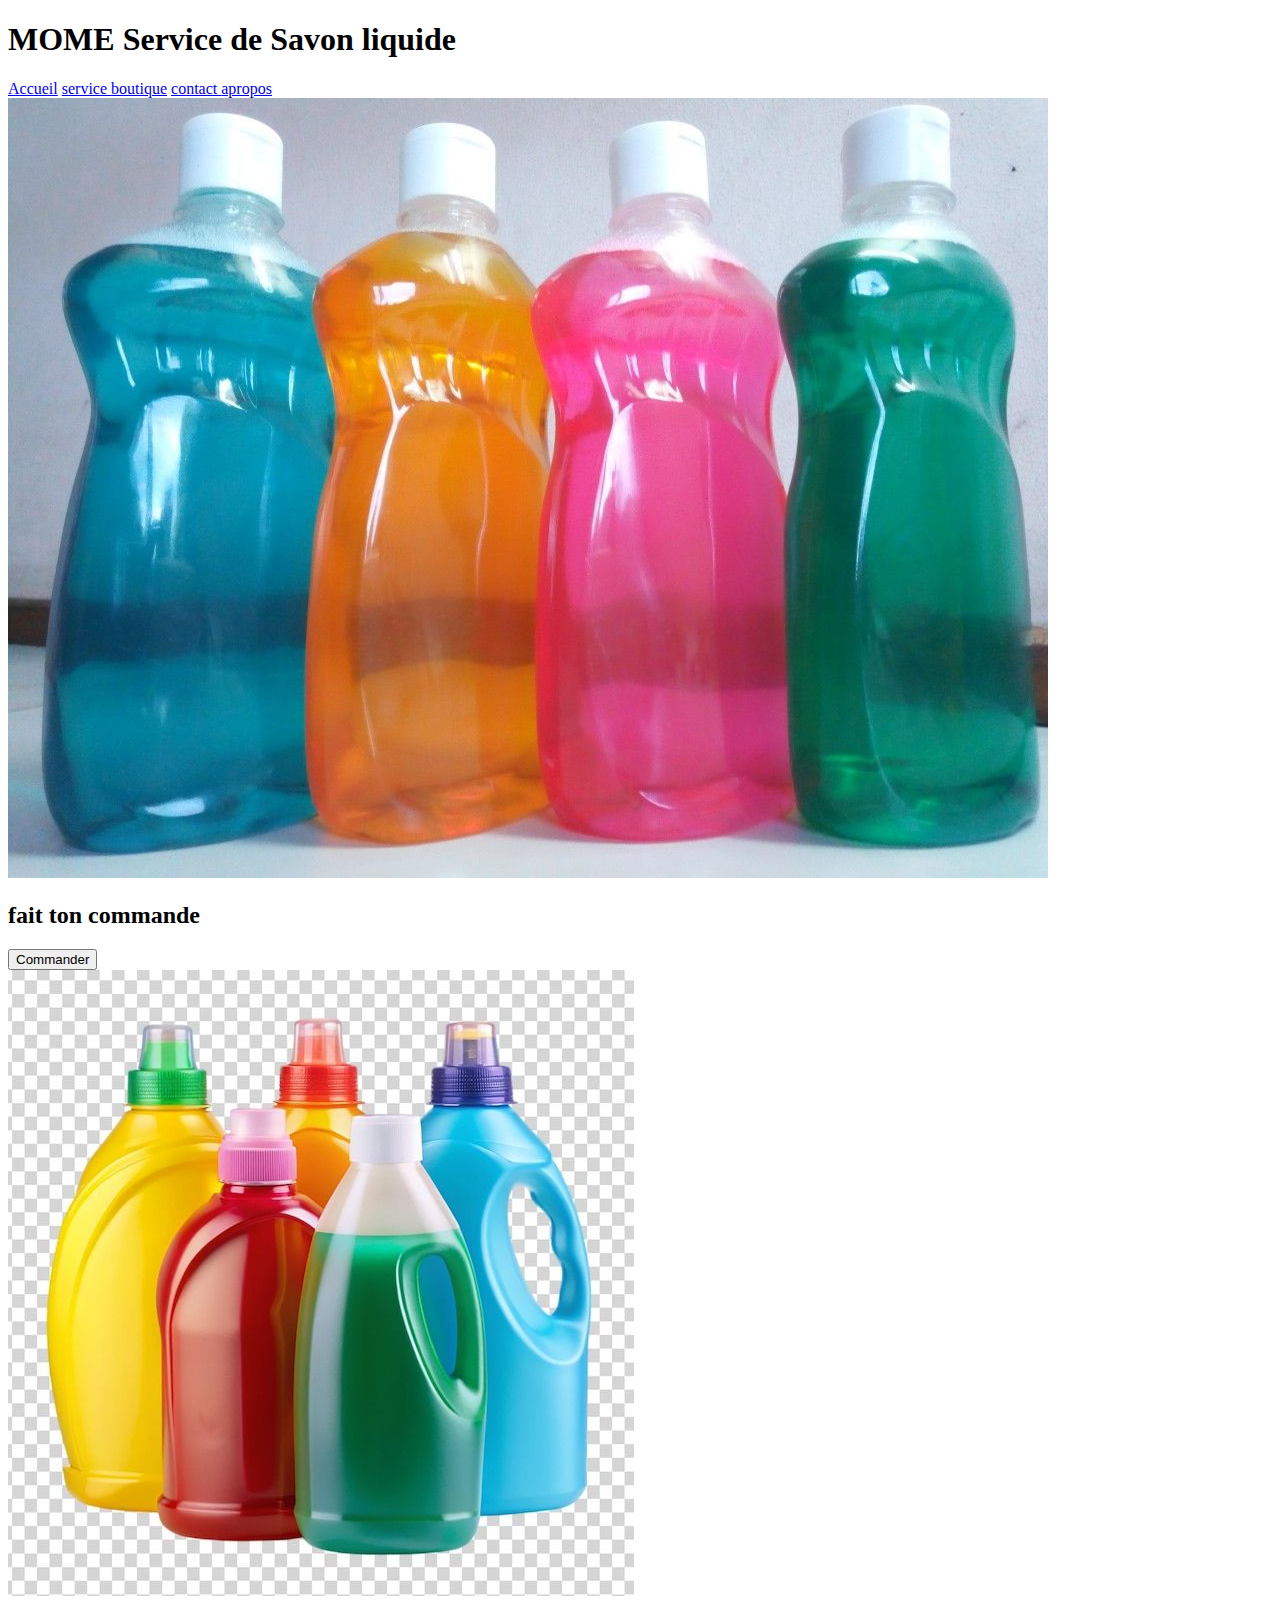
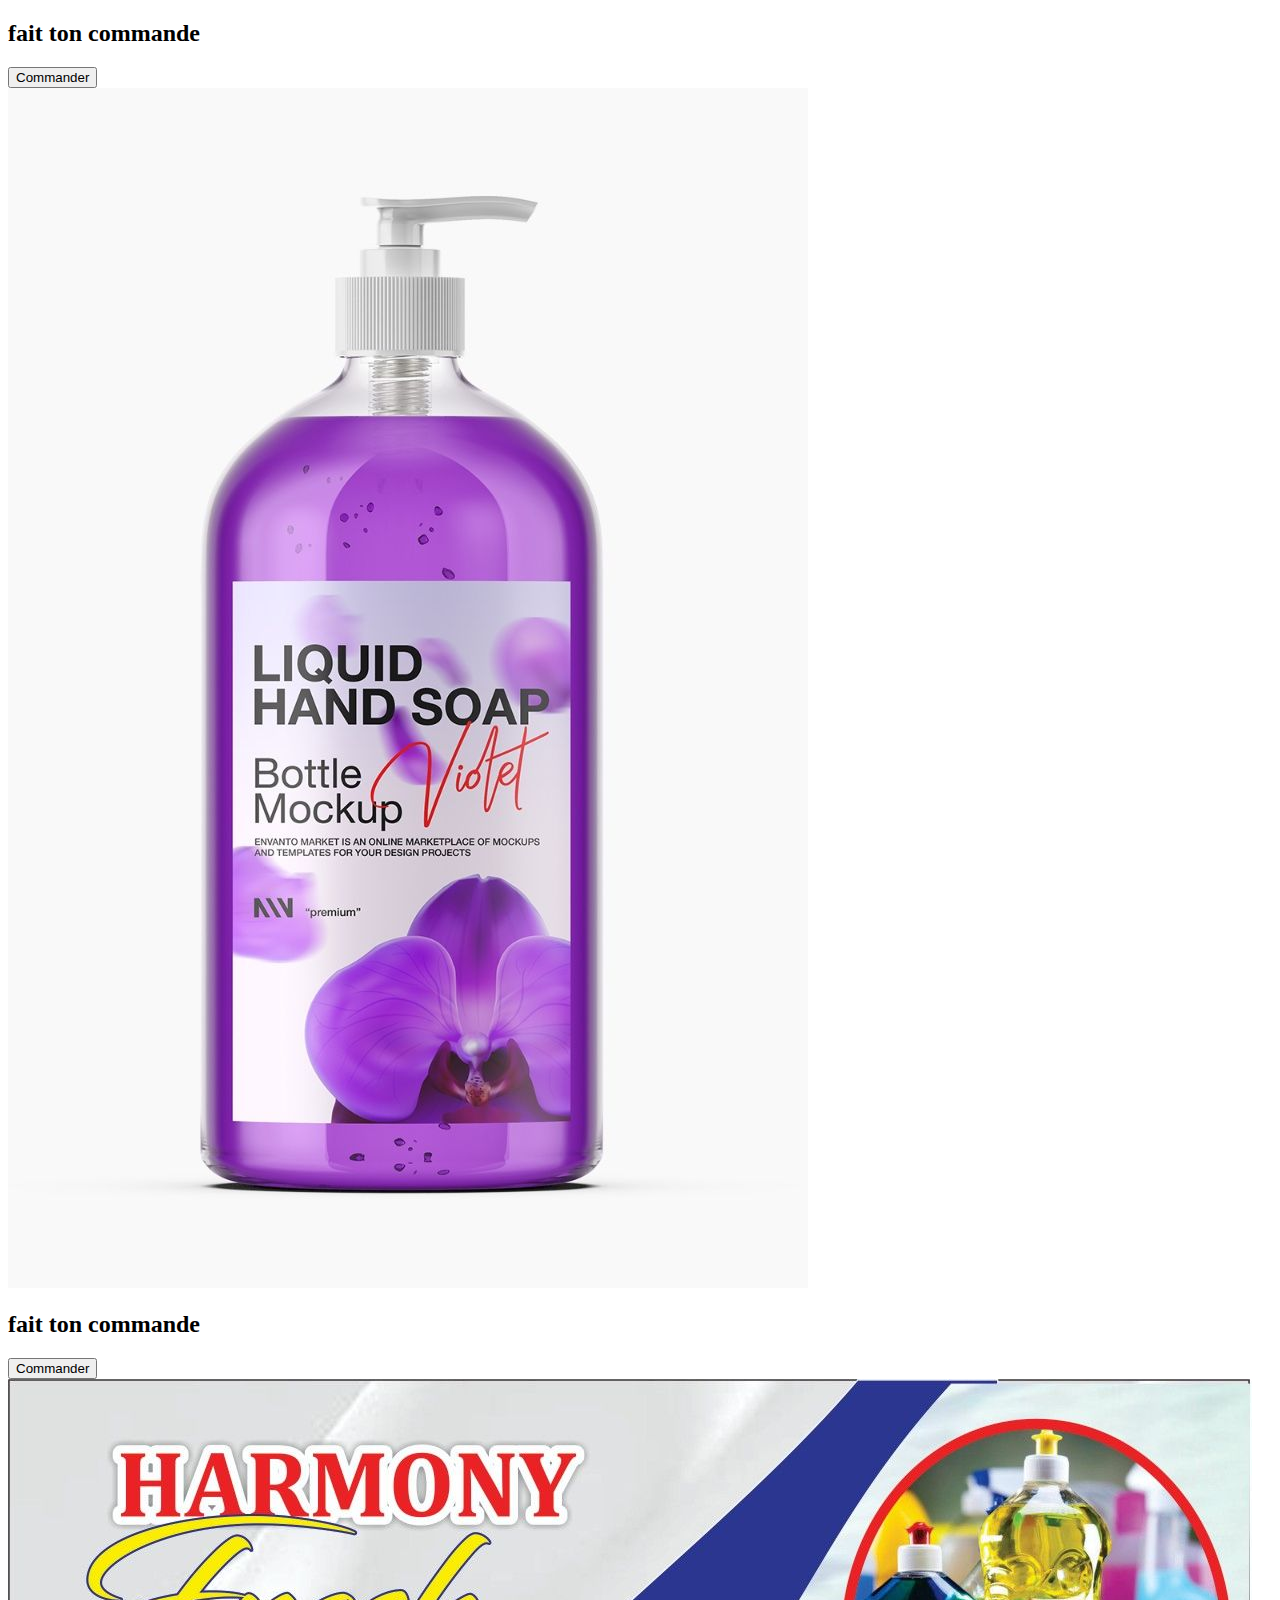
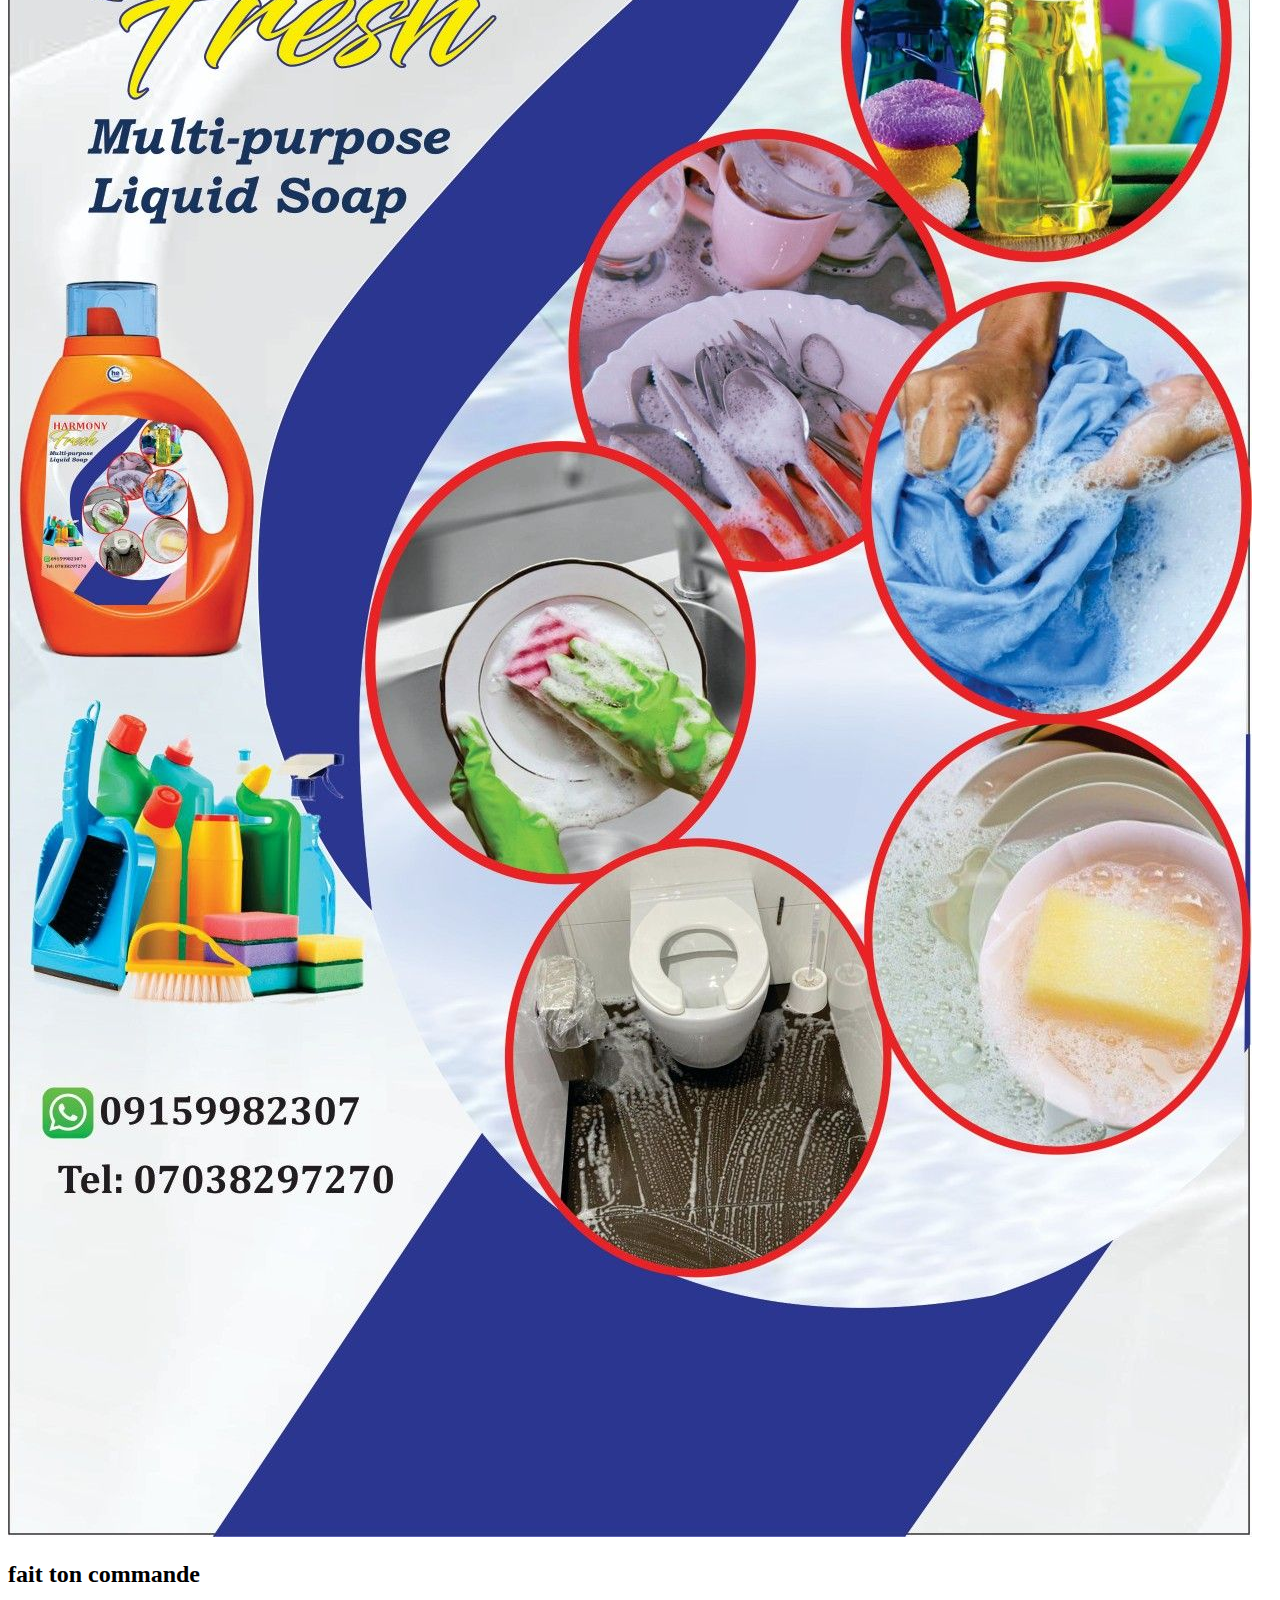
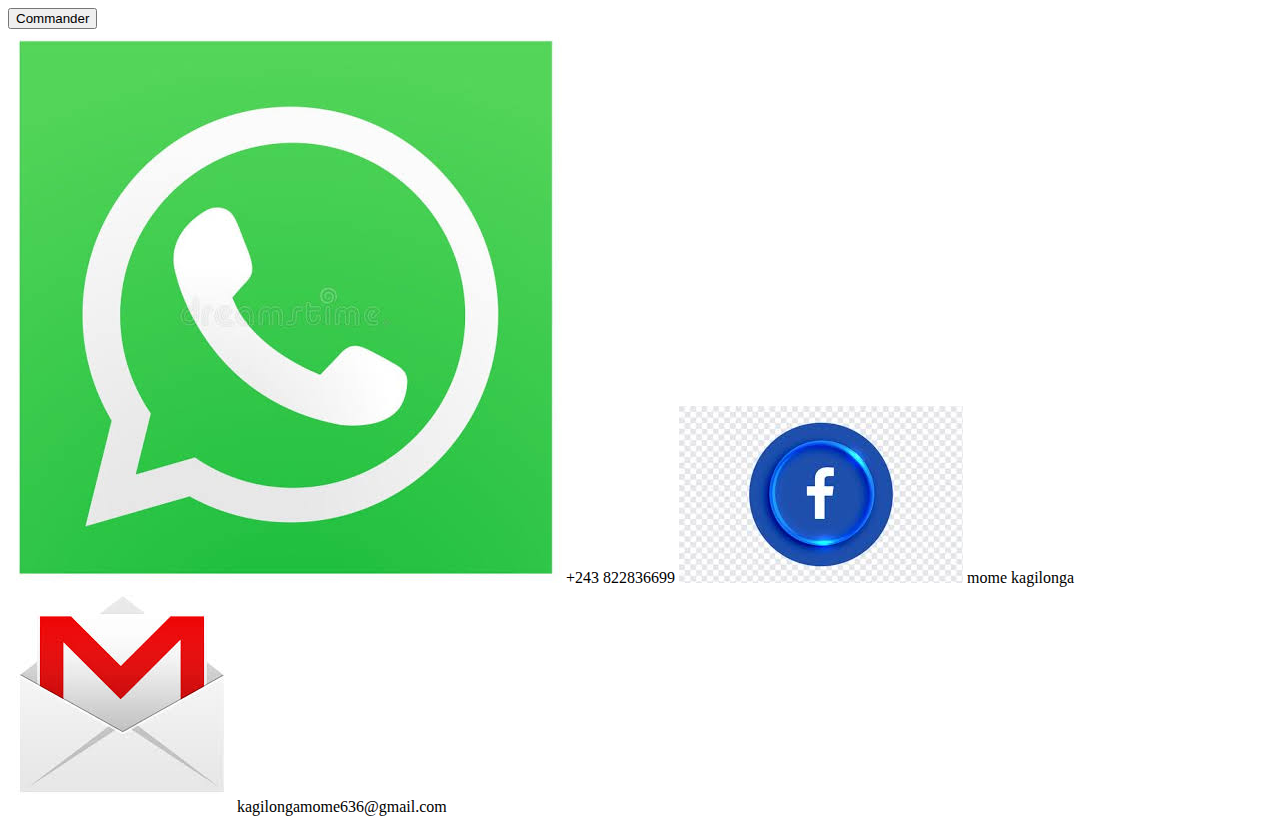
<file: boutique.html>
<!DOCTYPE html>
<html>
    <head>
        <meta charset="utf-8">
        <meta name="viewport" content="width=device-width, initial-scale=1">
        <title>Bienvenue_chez_mome_service</title>
        <link rel="stylesheet" type="css" href="style.css">
    </head>

    <body>
        <header>
            <h1 class="titre"> MOME Service de Savon liquide</h1>
            <nav class="lien">  
                <a href="index.html"> Accueil</a>
                <a href="service.html"> service </a>
                <a href="boutique.html"> boutique</a>
                <a href="contact.html"> contact </a>
                <a href="apropos.html"> apropos </a>
            </nav>

        </header>

        <main>
            <div class="marie">

            <img src="ms.jpg">
            <h2>fait ton commande</h2>
            <button class="btn">Commander</button>
            </div>

            <div class="marie">
            <img src="kg.jpg">
            <h2>fait ton commande</h2>
            <button class="btn">Commander</button>
            </div>

            <div class="marie">
            <img src="mk.jpg">
            <h2>fait ton commande</h2>
            <button class="btn">Commander</button>
            </div>

            <div class="marie">
            <img src="tr.jpg">
            <h2>fait ton commande</h2>
            <button class="btn">Commander</button>
            </div>

        </main>

        <footer>
            <div class="base">
                <img src="wh.jpeg" class="base">
                    <span> +243 822836699</span>
                    <img src="images (14).jpeg" class="base">
                    <span> mome kagilonga</span>
                    <img src="logo.jpg" class="base">
                    <span> kagilongamome636@gmail.com</span> 
            </div>
        </footer>
        </body>
</html>
</file>
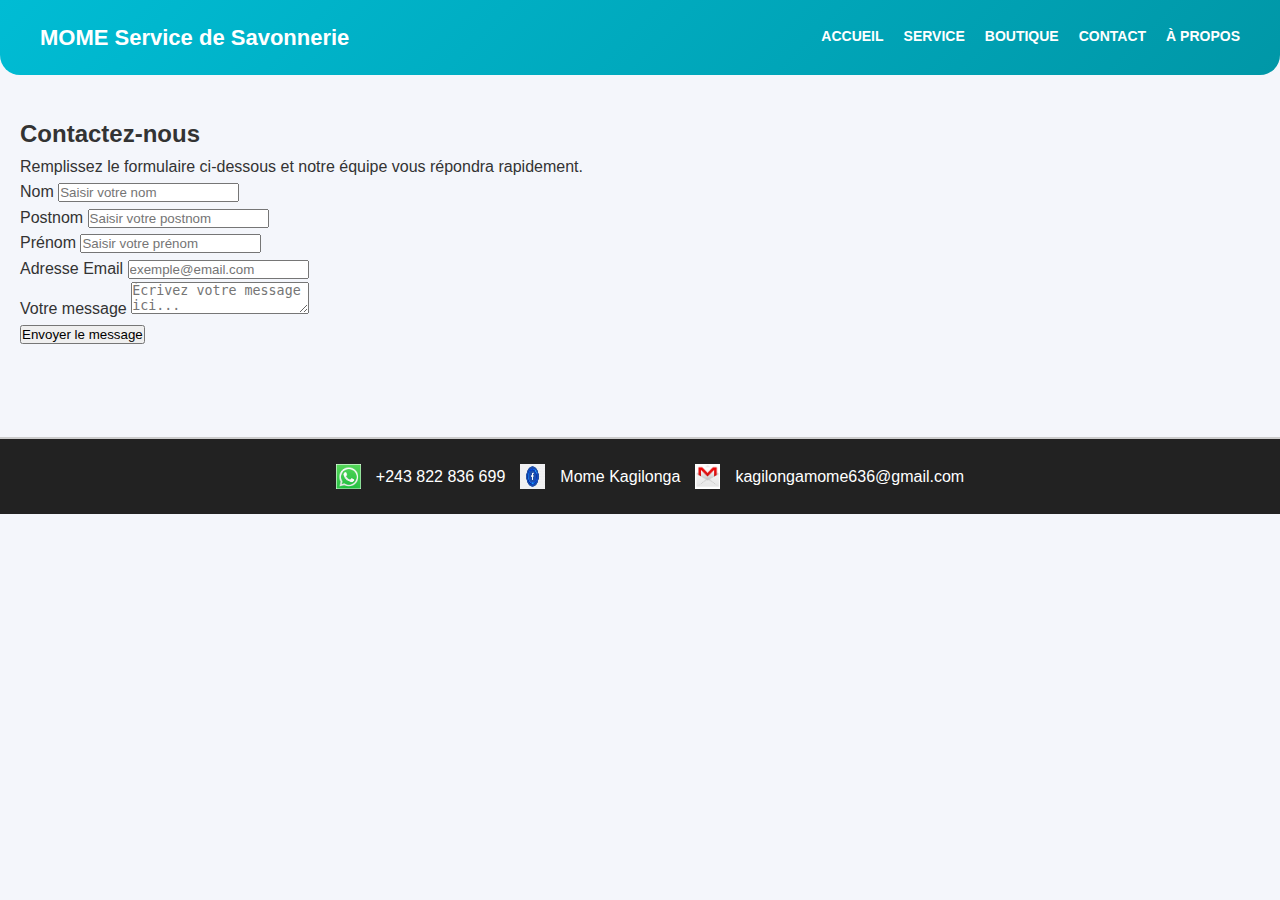
<file: contact.html>
<!DOCTYPE html>
<html lang="fr">
<head>
    <meta charset="utf-8">
    <meta name="viewport" content="width=device-width, initial-scale=1">
    <title>Contact - MOME Service</title>
    <link rel="stylesheet" href="style.css">
</head>

<body>

<header>
    <h1 class="titre">MOME Service de Savonnerie</h1>
    <nav class="lien">  
        <a href="index.html">Accueil</a>
        <a href="service.html">Service</a>
        <a href="boutique.html">Boutique</a>
        <a href="contact.html" class="current-menu-item">Contact</a>
        <a href="apropos.html">À propos</a>
    </nav>
</header>

<main class="contact-container">

    <h2>Contactez-nous</h2>
    <p class="intro">
        Remplissez le formulaire ci-dessous et notre équipe vous répondra rapidement.
    </p>

    <form method="post" class="contact-form">

        <div class="form-group">
            <label for="nom">Nom</label>
            <input type="text" id="nom" name="nom" placeholder="Saisir votre nom" required>
        </div>

        <div class="form-group">
            <label for="postnom">Postnom</label>
            <input type="text" id="postnom" name="postnom" placeholder="Saisir votre postnom" required>
        </div>

        <div class="form-group">
            <label for="prenom">Prénom</label>
            <input type="text" id="prenom" name="prenom" placeholder="Saisir votre prénom" required>
        </div>

        <div class="form-group">
            <label for="email">Adresse Email</label>
            <input type="email" id="email" name="email" placeholder="exemple@email.com" required>
        </div>

        <div class="form-group">
            <label for="message">Votre message</label>
            <textarea id="message" name="message" placeholder="Écrivez votre message ici..." required></textarea>
        </div>

        <button type="submit" class="btn-submit">Envoyer le message</button>

    </form>

</main>

<footer>
    <div class="base">
        <img src="wh.jpeg" alt="Téléphone" width="25">
        <span>+243 822 836 699</span>

        <img src="images (14).jpeg" alt="Responsable" width="25">
        <span>Mome Kagilonga</span>

        <img src="logo.jpg" alt="Email" width="25">
        <span>kagilongamome636@gmail.com</span> 
    </div>
</footer>

</body>

</html>
</file>
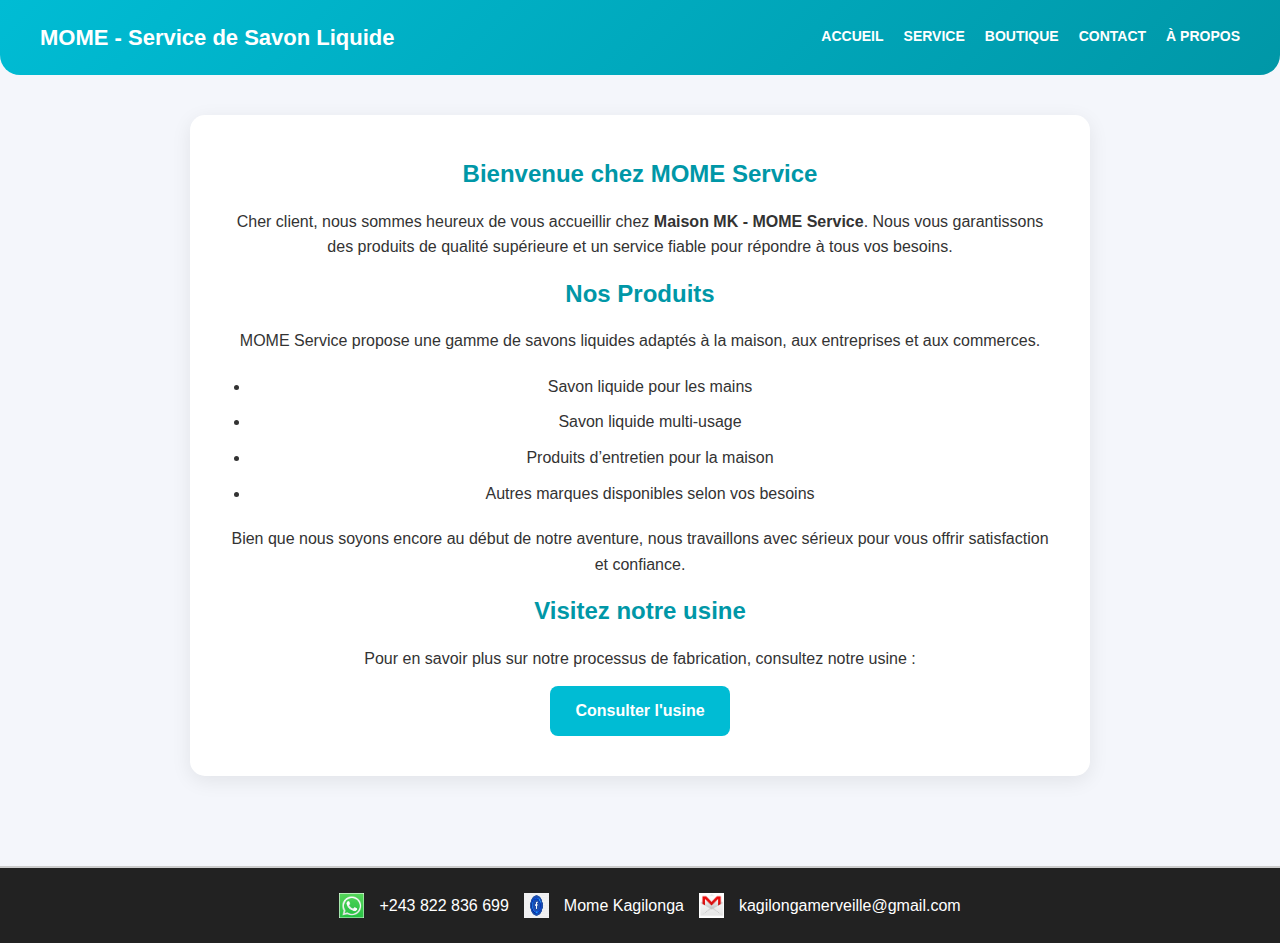
<file: service.html>
<!DOCTYPE html>
<html lang="fr">
<head>
    <meta charset="utf-8">
    <meta name="viewport" content="width=device-width, initial-scale=1">
    <title>MOME Service - Nos Services</title>
    <link rel="stylesheet" href="style.css">
</head>

<body>

<header>
    <h1 class="titre">MOME - Service de Savon Liquide</h1>

    <nav class="lien">  
        <a href="index.html">Accueil</a>
        <a href="service.html" class="current-menu-item">Service</a>
        <a href="boutique.html">Boutique</a>
        <a href="contact.html">Contact</a>
        <a href="apropos.html">À propos</a>
    </nav>
</header>

<main>

    <section class="mad">
        <h2>Bienvenue chez MOME Service</h2>

        <p>
            Cher client, nous sommes heureux de vous accueillir chez 
            <strong>Maison MK - MOME Service</strong>.  
            Nous vous garantissons des produits de qualité supérieure 
            et un service fiable pour répondre à tous vos besoins.
        </p>

        <h2>Nos Produits</h2>

        <p>
            MOME Service propose une gamme de savons liquides adaptés 
            à la maison, aux entreprises et aux commerces.
        </p>

        <ul>
            <li>Savon liquide pour les mains</li>
            <li>Savon liquide multi-usage</li>
            <li>Produits d’entretien pour la maison</li>
            <li>Autres marques disponibles selon vos besoins</li>
        </ul>

        <p>
            Bien que nous soyons encore au début de notre aventure, 
            nous travaillons avec sérieux pour vous offrir satisfaction 
            et confiance.
        </p>

        <h2>Visitez notre usine</h2>

        <p>
            Pour en savoir plus sur notre processus de fabrication, 
            consultez notre usine :
        </p>

        <div class="kwaye">
            <a href="usine.html" class="btn">Consulter l'usine</a>
        </div>

    </section>
  
</main>

<footer>
    <div class="base">
        <img src="wh.jpeg" alt="Téléphone" width="25">
        <span>+243 822 836 699</span>

        <img src="images (14).jpeg" alt="Responsable" width="30">
        <span>Mome Kagilonga</span>

        <img src="logo.jpg" alt="Email" width="30">
        <span>kagilongamerveille@gmail.com</span>
    </div>
</footer>

</body>
</html>
</file>
<file: style.css>
/* ===== RESET SIMPLE ===== */
* {
    box-sizing: border-box;
    margin: 0;
    padding: 0;
}

/* ===== BODY ===== */
body {
    background-color: rgba(28, 10, 112, 0.11);
    font-family: Arial, sans-serif;
}

/* ===== HEADER ===== */
header {
    display: flex;
    align-items: center;
    justify-content: space-between;
    background-color: #00bcd4;
    color: #ffffff;
    padding: 15px 30px;
    border-bottom-left-radius: 15px;
    border-bottom-right-radius: 15px;
}

/* ===== MENU ACTIF ===== */
.current-menu-item a {
    text-decoration: underline;
}

/* ===== FOOTER ===== */
footer {
    border-top: 2px solid #ccc;
    text-align: center;
    padding: 20px;
    margin-top: 50px;
}

/* ===== BASE ===== */
.base {
    display: flex;
    gap: 15px;
    margin-left: 20px;
}

/* ===== ALIGNEMENT CENTRE ===== */
.kwaye,
.mad {
    text-align: center;
}

/* ===== LIENS ===== */
.lien {
    display: flex;
    justify-content: flex-end;
    gap: 20px;
}

.lien a {
    text-transform: uppercase;
    font-size: 14px;
    color: #ec0404;
    font-weight: bold;
    text-decoration: none;
    border-bottom: 3px solid transparent;
    transition: 0.3s ease;
}

.lien a:hover {
    border-bottom: 3px solid #ffffff;
    color: #000;
}

/* ===== CARTE MARIE ===== */
.marie {
    max-width: 500px;
    border: 1px solid #ddd;
    border-radius: 10px;
    display: inline-block;
    margin: 25px;
    padding: 15px;
    text-align: center;
    background-color: #ffffff;
    box-shadow: 0 4px 10px rgba(0,0,0,0.1);
}

.marie img {
    width: 100%;
    border-radius: 8px;
}

/* ===== CONTENU CENTRÉ ===== */
.JBN {
    max-width: 800px;
    margin: 40px auto;
    text-align: center;
}

/* ===== RESPONSIVE ===== */
@media (max-width: 768px) {
    header {
        flex-direction: column;
        text-align: center;
    }

    .lien {
        justify-content: center;
        margin-top: 15px;
    }

    .marie {
        width: 90%;
    }
}
/* ===== RESET ===== */
* {
    margin: 0;
    padding: 0;
    box-sizing: border-box;
}

/* ===== BODY ===== */
body {
    font-family: Arial, Helvetica, sans-serif;
    background-color: #f4f6fb;
    color: #333;
    line-height: 1.6;
}

/* ===== HEADER ===== */
header {
    background: linear-gradient(135deg, #00bcd4, #0097a7);
    color: white;
    padding: 20px 40px;
    display: flex;
    justify-content: space-between;
    align-items: center;
    border-bottom-left-radius: 20px;
    border-bottom-right-radius: 20px;
}

.titre {
    font-size: 22px;
}

/* ===== NAVIGATION ===== */
.lien {
    display: flex;
    gap: 20px;
}

.lien a {
    text-decoration: none;
    color: white;
    font-weight: bold;
    text-transform: uppercase;
    font-size: 14px;
    position: relative;
    transition: 0.3s;
}

.lien a::after {
    content: "";
    position: absolute;
    width: 0%;
    height: 2px;
    background: white;
    left: 0;
    bottom: -5px;
    transition: 0.3s;
}

.lien a:hover::after {
    width: 100%;
}

.current-menu-item {
    border-bottom: 2px solid white;
}

/* ===== MAIN ===== */
main {
    padding: 40px 20px;
}

/* ===== SECTION ===== */
section {
    max-width: 900px;
    margin: auto;
    background: white;
    padding: 40px;
    border-radius: 15px;
    box-shadow: 0 5px 20px rgba(0,0,0,0.08);
}

section h2 {
    margin-bottom: 15px;
    color: #0097a7;
}

section p {
    margin-bottom: 15px;
}

section ul {
    margin: 20px 0;
    padding-left: 20px;
}

section ul li {
    margin-bottom: 10px;
}

/* ===== BOUTON ===== */
.btn {
    display: inline-block;
    padding: 12px 25px;
    background: #00bcd4;
    color: white;
    text-decoration: none;
    border-radius: 8px;
    font-weight: bold;
    transition: 0.3s ease;
}

.btn:hover {
    background: #0097a7;
    transform: scale(1.05);
}

/* ===== FOOTER ===== */
footer {
    margin-top: 50px;
    background-color: #222;
    color: white;
    padding: 25px 15px;
    text-align: center;
}

.base {
    display: flex;
    justify-content: center;
    align-items: center;
    gap: 15px;
    flex-wrap: wrap;
}

.base img {
    width: 25px;
    height: 25px;
}

/* ===== RESPONSIVE ===== */
@media (max-width: 768px) {
    header {
        flex-direction: column;
        text-align: center;
        gap: 15px;
    }

    .lien {
        flex-wrap: wrap;
        justify-content: center;
    }

    section {
        padding: 25px;
    }
}
</file>
